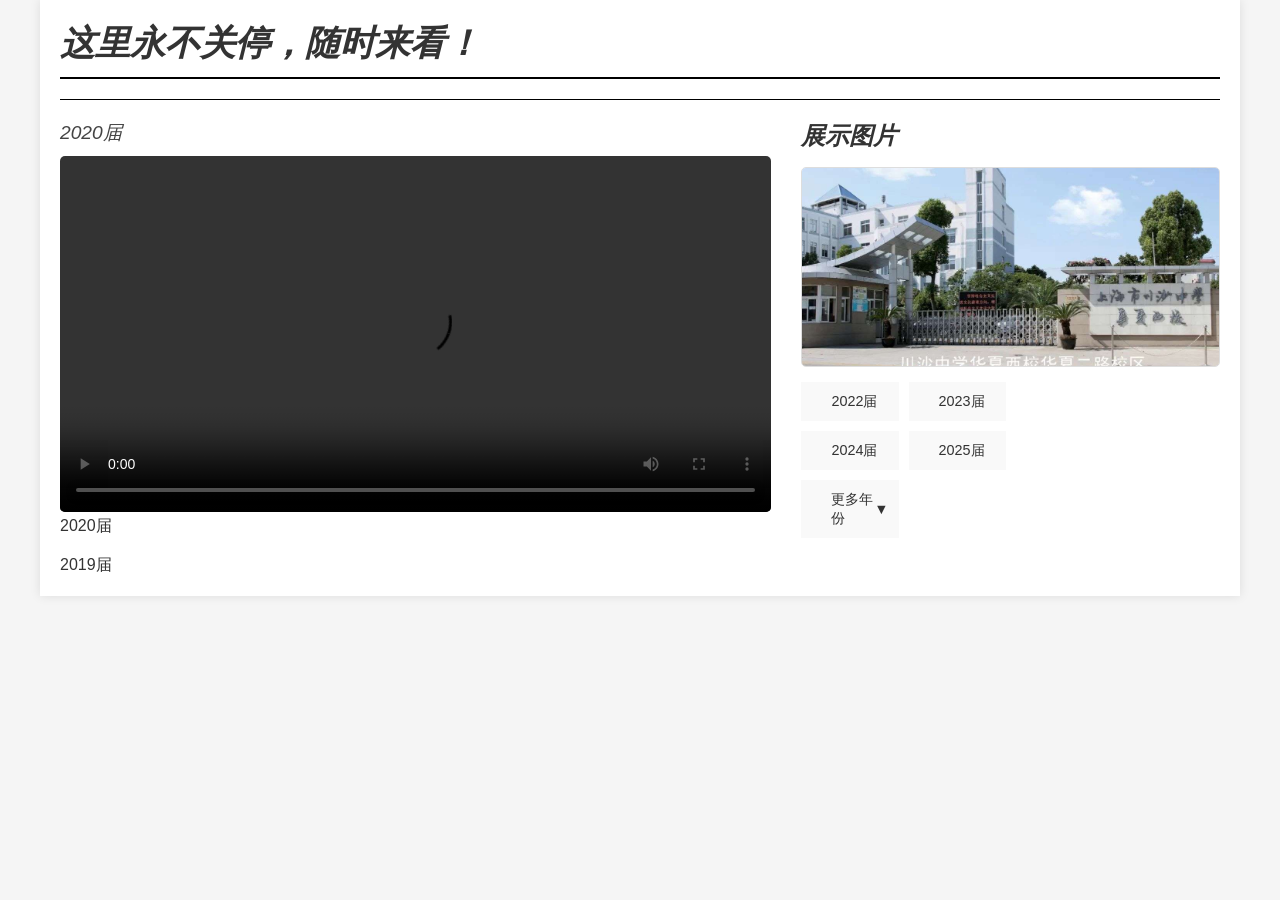
<file: index.html>
<!DOCTYPE html>
<html lang="zh-CN">
<head>
    <meta charset="UTF-8">
    <meta name="viewport" content="width=device-width, initial-scale=1.0">
    <title>往届学生展示</title>
    <link rel="stylesheet" href="static/css/fontawesome-free-6.7.2-web/fontawesome-free-6.7.2-web/css/all.css">
     <link rel="stylesheet" href="static/css/styles.css">
    <link rel="icon" type="image/x-icon" href="favicon.ico?v=2" sizes="16x16">
</head>
<body>
<div class="container">
    <!-- 顶部标题 -->
    <h1 class="main-title"><em>这里永不关停，随时来看！</em></h1>

    <div class="content-wrapper">
        <!-- 左侧视频区 -->
<!--        <div class="left-section">-->
            <div class="left-section" id="player">
              <em> <div class="video-title" id="current-title">加载中...</div></em>
                <video id="main-video" controls></video>
                <div class="playlist" id="playlist"></div>
            </div>
<!--            <div class="video-container">-->
<!--                <p class="video-title"><em>Test Video</em></p>-->
<!--                <video controls width="100%" height="auto" playsinline muted>-->
<!--                    <source src="static/home_video/video.mp4" type="video/mp4">-->
<!--                    <source src="static/home_video/video.webm" type="video/webm">-->
<!--                    <p>您的设备不支持HTML5视频，请下载<a href="static/home_video/video.mp4">MP4视频</a></p>-->
<!--                </video>-->
<!--            </div>-->
<!--            <div class="video-container">-->
<!--                <p class="video-title"><em>Test Video</em></p>-->
<!--                <video controls width="100%" height="auto" playsinline muted>-->
<!--                    <source src="static/home_video/video.mp4" type="video/mp4">-->
<!--                    <source src="static/home_video/video.webm" type="video/webm">-->
<!--                    <p>您的设备不支持HTML5视频，请下载<a href="static/home_video/video.mp4">MP4视频</a></p>-->
<!--                </video>-->
<!--            </div>-->
<!--        </div>-->

        <!-- 右侧内容区 -->
        <div class="right-section">
            <h1 class="right-title"><em>展示图片</em></h1>
            <div class="image-gallery">
                <img src="static/home_picture/gate_of_school.png" alt="展示图片">
                <img src="static/home_picture/logo.png" alt="展示图片">
            </div>

            <!-- 年份导航栏 -->
            <div class="nav-container" id="yearNav">
                <!-- 年份按钮将通过JavaScript动态生成 -->
            </div>
        </div>
    </div>
</div>
<script>
    fetch('static/home_video/video.json')
        .then(response => response.json())
        .then(data => {
            const mainVideo = document.getElementById('main-video');
            const currentTitle = document.getElementById('current-title');
            const playlist = document.getElementById('playlist');

            currentTitle.textContent = "选择视频播放";
            playlist.innerHTML = '';

            data.forEach((video, index) => {
                const item = document.createElement('div');
                item.className = 'playlist-item';
                item.textContent = video.name;

                item.addEventListener('click', () => {
                    mainVideo.src = video.path;
                    currentTitle.textContent = video.name;
                    mainVideo.play();
                });
                playlist.appendChild(item);

                // 如果不是最后一个元素，则添加<br>标签
                if (index < data.length - 1) {
                    const br = document.createElement('br');
                    playlist.appendChild(br);
                }
            });

            if(data.length > 0) {
                mainVideo.src = data[0].path;
                currentTitle.textContent = data[0].name;
            }
        })
        .catch(error => {
            console.error('加载JSON失败:', error);
            document.getElementById('player').innerHTML =
                '<p style="color:red">视频加载失败，请检查videos.json文件</p>';
        });
</script>
<script src="static/js/script.js"></script>
</body>
</html>
</file>
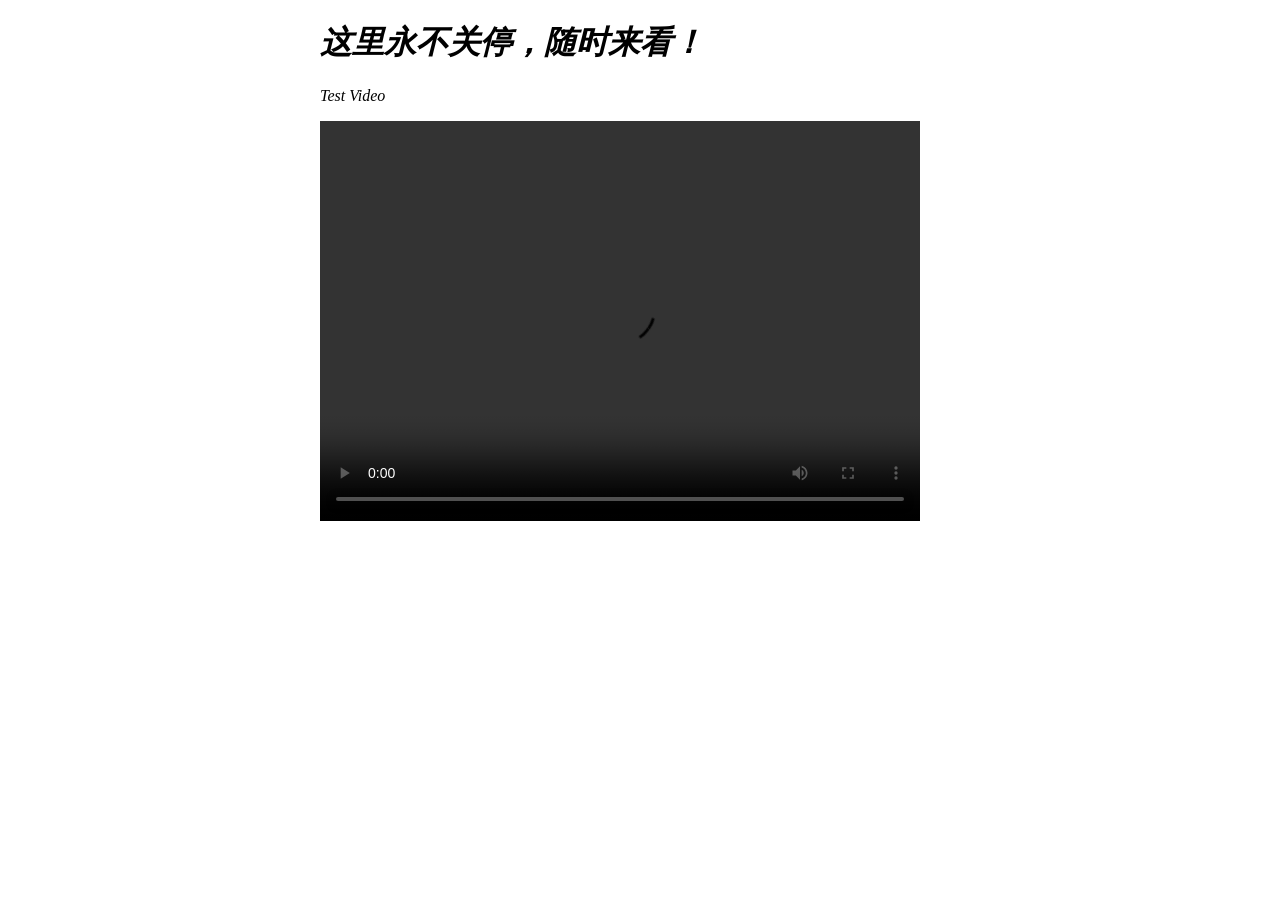
<file: All_Student.html>
<!DOCTYPE html>
<html lang="en">
<head>
    <meta charset="UTF-8">
    <title>往届学生</title>
<!--    <link rel="icon" href="favicon.ico" type="image/x-icon">-->

    <link rel="icon" type="image/x-icon" href="favicon.ico?v=2" sizes="16x16" >
</head>
<body>
<h1><em>这里永不关停，随时来看！</em></h1>
<div class="block">
<p><em>Test Video</em></p>
<video controls width="600" height="400">
    <source src="static/video.mp4" type="video/mp4">
</video>
</div>

</body>
<style>
    body{
        margin-left: 25%;
    }
</style>
</html>
</file>
<file: static/css/styles.css>
/* 基础重置 */
* {
    margin: 0;
    padding: 0;
    box-sizing: border-box;
    font-family: 'Microsoft YaHei', sans-serif;
}

body {
    background-color: #f5f5f5;
    color: #333;
}

.container {
    max-width: 1200px;
    margin: 0 auto;
    padding: 20px;
    background-color: white;
    box-shadow: 0 0 10px rgba(0,0,0,0.1);
}

/* 主标题样式 - 左上角 */
.main-title {
    font-size: 2.2rem;
    margin-bottom: 20px;
    padding-bottom: 10px;
    border-bottom: 2px solid #000;
    text-align: left;
}

/* 内容区布局 */
.content-wrapper {
    display: flex;
    gap: 30px;
    margin-top: 20px;
    border-top: 1px solid #000;
    padding-top: 20px;
}

/* 左侧视频区 */
.left-section {
    flex: 1.7;
}

.video-container {
    margin-bottom: 20px;
}

.video-title {
    font-size: 1.2rem;
    margin-bottom: 10px;
    color: #444;
}

video {
    width: 100%;
    height: auto;
    border-radius: 5px;
}

/* 右侧内容区 */
.right-section {
    flex: 1;
    display: flex;
    flex-direction: column;
}

.right-title {
    font-size: 1.5rem;
    margin-bottom: 15px;
    text-align: left;
}

/* 图片展示区 */
.image-gallery {
    height: 200px;
    overflow: hidden;
    margin-bottom: 15px;
    border: 1px solid #ddd;
    border-radius: 5px;
    position: relative;
}

.image-gallery img {
    width: 100%;
    height: 100%;
    object-fit: cover;
}

/* 重构导航栏布局 */
.nav-container {
    display: grid;
    grid-template-columns: repeat(2, 1fr); /* 强制两列布局 */
    gap: 10px;
}

.nav-item {
    width: 100%; /* 确保每项占满单元格 */
}

.nav-toggle {
    /*position: relative;*/
    width: 100%;
    padding: 10px 12px 10px 30px;
    background-color: #f9f9f9;
    border: none;
    /*border-radius: 5px;*/
    /*text-align: left;*/
    /*font-size: 0.9rem;*/
    /*cursor: pointer;*/
    /*transition: background-color 0.3s;*/
    /*white-space: nowrap;*/
}

.nav-toggle::before {
    /*content: "→";*/
    /*position: absolute;*/
    /*left: 10px;*/
    /*top: 50%;*/
    /*transform: translateY(-50%);*/
    /*transition: transform 0.3s ease;*/
    /*font-size: 1rem;*/
}

/*.nav-item.active .nav-toggle::before {*/
/*    transform: translateY(-50%) rotate(90deg);*/
/*}*/

.nav-toggle:hover {
    background-color: #e1e1e1;
}

.nav-content {
    padding: 0 10px;
    max-height: 0;
    overflow: hidden;
    transition: max-height 0.3s ease-out;
    background-color: #f9f9f9;
    border-radius: 0 0 5px 5px;
}

.nav-content p {
    padding: 6px 0;
    font-size: 0.8rem;
    border-bottom: 1px solid #eee;
}

.nav-item.active .nav-content {
    max-height: 500px;
    padding: 8px 10px;
}
/* 确保最后一个单数项占满整行 */
.nav-item:last-child:nth-child(odd) {
    flex: 0 0 100%;
}
/*!* 单数项处理（当有3个时） *!*/
/*.nav-item:nth-child(3):last-child {*/
/*    grid-column: span 2; !* 第三个项跨两列 *!*/
/*    width: 50%; !* 保持与其他项同宽 *!*/
/*    margin: 0 auto; !* 居中显示 *!*/
/*}*/

/* 年份导航栏样式 - 保持与现有样式一致 */
.year-nav-container {
    display: grid;
    grid-template-columns: repeat(2, 1fr);
    gap: 10px;
}

.year-button {
    width: 100%;
    padding: 10px 12px 10px 30px;
    background-color: #f9f9f9;
    border: none;
    cursor: pointer;
    font-size: 0.9rem;
    text-decoration: none;
    color: #333;
    display: block;
    text-align: left;
    transition: background-color 0.3s;
}

.year-button:hover {
    background-color: #e1e1e1;
}

.more-button {
    width: 100%;
    padding: 10px 12px 10px 30px;
    background-color: #f9f9f9;
    border: none;
    cursor: pointer;
    font-size: 0.9rem;
    color: #333;
    display: block;
    text-align: left;
    transition: background-color 0.3s;
    position: relative;
}

.more-button:hover {
    background-color: #e1e1e1;
}

.more-button::after {
    content: "▼";
    position: absolute;
    right: 10px;
    top: 50%;
    transform: translateY(-50%);
    transition: transform 0.3s ease;
}

.more-button.active::after {
    transform: translateY(-50%) rotate(180deg);
}

.dropdown-menu {
    position: absolute;
    top: 100%;
    left: 0;
    background-color: #f9f9f9;
    border: 1px solid #ddd;
    border-radius: 0 0 5px 5px;
    min-width: 200px;
    z-index: 1000;
    opacity: 0;
    visibility: hidden;
    transform: translateY(-10px);
    transition: all 0.3s ease;
}

.dropdown-menu.active {
    opacity: 1;
    visibility: visible;
    transform: translateY(0);
}

.dropdown-item {
    padding: 10px 12px 10px 30px;
    color: #333;
    text-decoration: none;
    display: block;
    border-bottom: 1px solid #eee;
    transition: background-color 0.2s ease;
    font-size: 0.9rem;
}

.dropdown-item:hover {
    background-color: #e1e1e1;
}

.dropdown-item:last-child {
    border-bottom: none;
}

/* 响应式设计 */
@media (max-width: 768px) {
    .content-wrapper {
        flex-direction: column;
    }

    .main-title {
        font-size: 1.8rem;
    }

    .nav-container {
        flex-direction: column;
    }

    .nav-item {
        width: 100%;
    }
}
</file>
